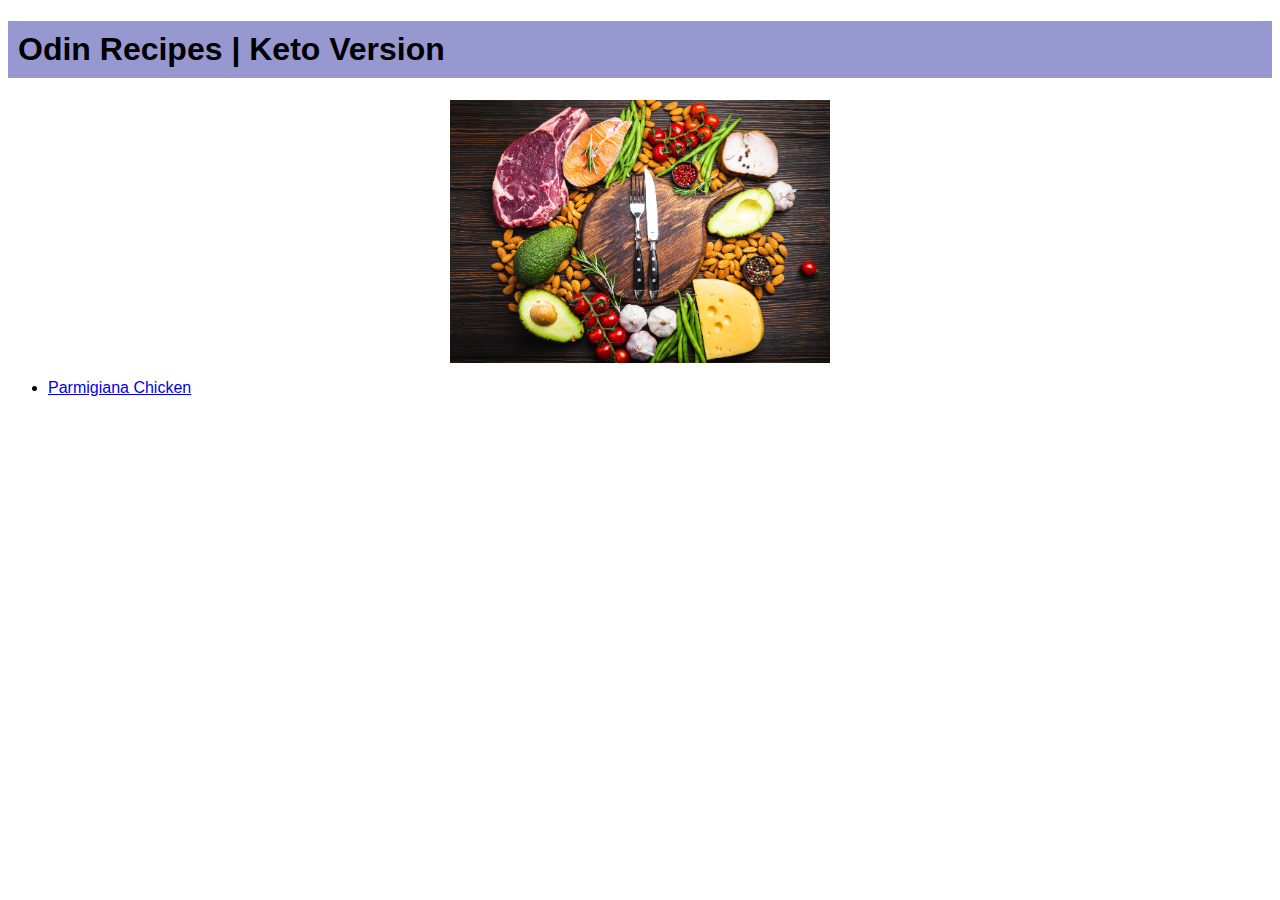
<file: index.html>
<!DOCTYPE html>
<html lang="en">
<head>
    <meta charset="UTF-8">
    <meta http-equiv="X-UA-Compatible" content="IE=edge">
    <meta name="viewport" content="width=device-width, initial-scale=1.0">
    <title>Odin | Keto Recipes</title>
    <link rel="stylesheet" href="style.css">
</head>
<body>
    <h1>
        <div class="title"> Odin Recipes | Keto Version</div>
    </h1>
    <img src="images/keto.webp" alt="keto" class="pics" id="frontpic">
    <ul>        
        <li><a href="recipes/parmegiana.html">Parmigiana Chicken</a></li>
    </ul>

</body>
</html>
</file>
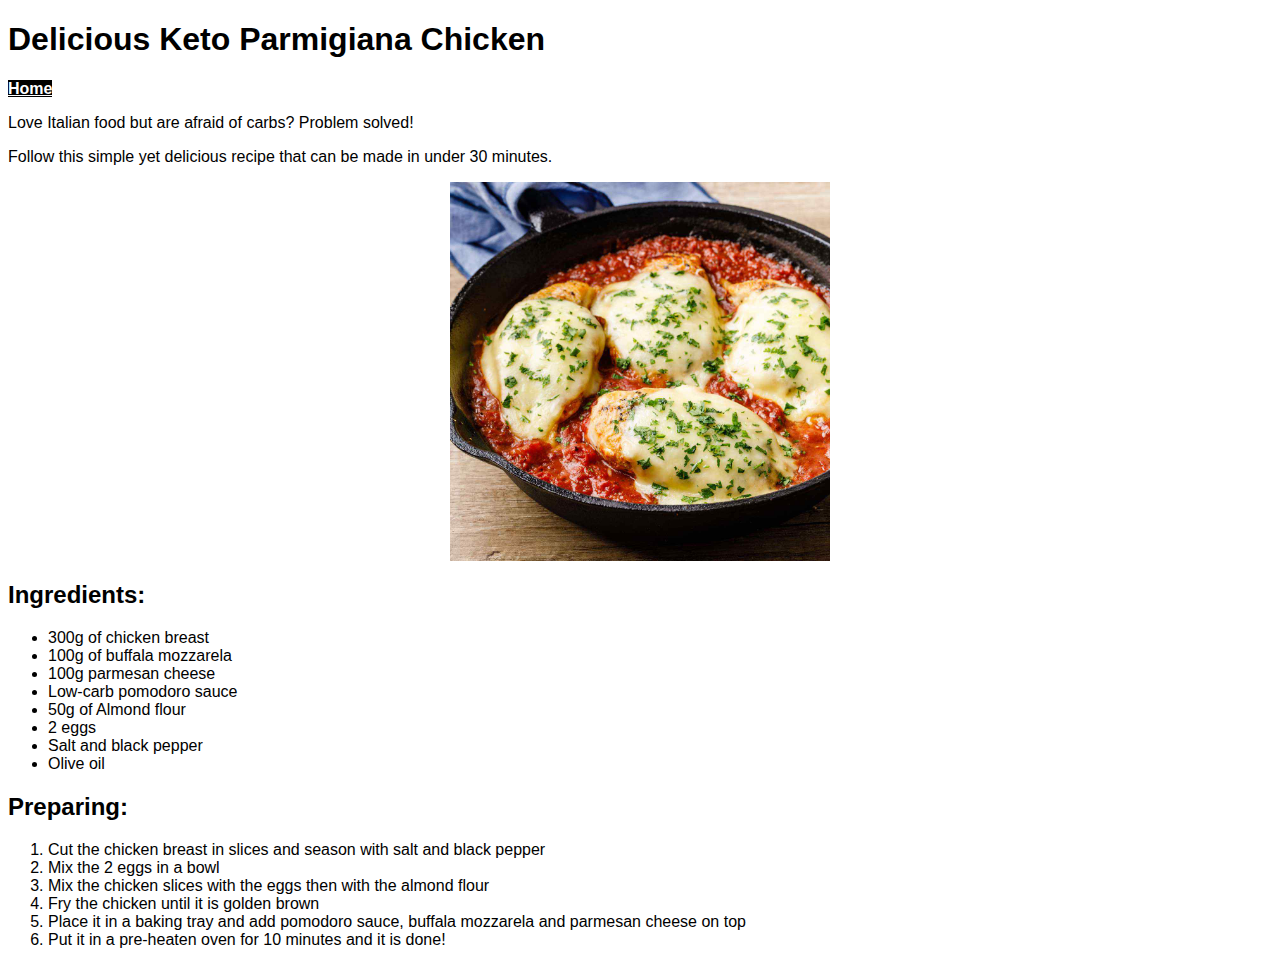
<file: recipes/parmegiana.html>
<!DOCTYPE html>
<html lang="en">
<head>
    <meta charset="UTF-8">
    <meta http-equiv="X-UA-Compatible" content="IE=edge">
    <meta name="viewport" content="width=device-width, initial-scale=1.0">
    <title>Recipe | Parmigiana Chicken</title>
    <link rel="stylesheet" href="../style.css">
</head>
<body>
    <h1>Delicious Keto Parmigiana Chicken</h1>
    <a href="../index.html" class="home">Home</a>
    <p>Love Italian food but are afraid of carbs? Problem solved!</p>
    <p>Follow this simple yet delicious recipe that can be made in under 30 minutes.</p>
    <img src="../images/chicken.jpg" alt="parm chicken" class="pics">
    <h2>Ingredients:</h2>
    <ul>
        <li>300g of chicken breast</li>
        <li>100g of buffala mozzarela</li>
        <li>100g parmesan cheese</li>
        <li>Low-carb pomodoro sauce</li>
        <li>50g of Almond flour</li>
        <li>2 eggs</li>
        <li>Salt and black pepper</li>
        <li>Olive oil</li>
    </ul>
    <h2>Preparing:</h2>
    <ol>
        <li>Cut the chicken breast in slices and season with salt and black pepper</li>
        <li>Mix the 2 eggs in a bowl</li>
        <li>Mix the chicken slices with the eggs then with the almond flour</li>
        <li>Fry the chicken until it is golden brown</li>
        <li>Place it in a baking tray and add pomodoro sauce, buffala mozzarela and parmesan cheese on top</li>
        <li>Put it in a pre-heaten oven for 10 minutes and it is done!</li>
    </ol>
</body>
</html>
</file>
<file: style.css>
* {
    font-family: Verdana, Geneva, Tahoma, sans-serif;
}

html { 
    box-sizing: border-box;
    background-color: white;
}


.title {
    background-color: rgb(152, 152, 209);
    padding: 10px;
    box-sizing: border-box;
}

.pics {
    display: block;
    margin-left: auto;
    margin-right: auto;
    width: 30%;
}

.home {
    background-color: black;
    color: white;
    font-weight: bold;
}
</file>
